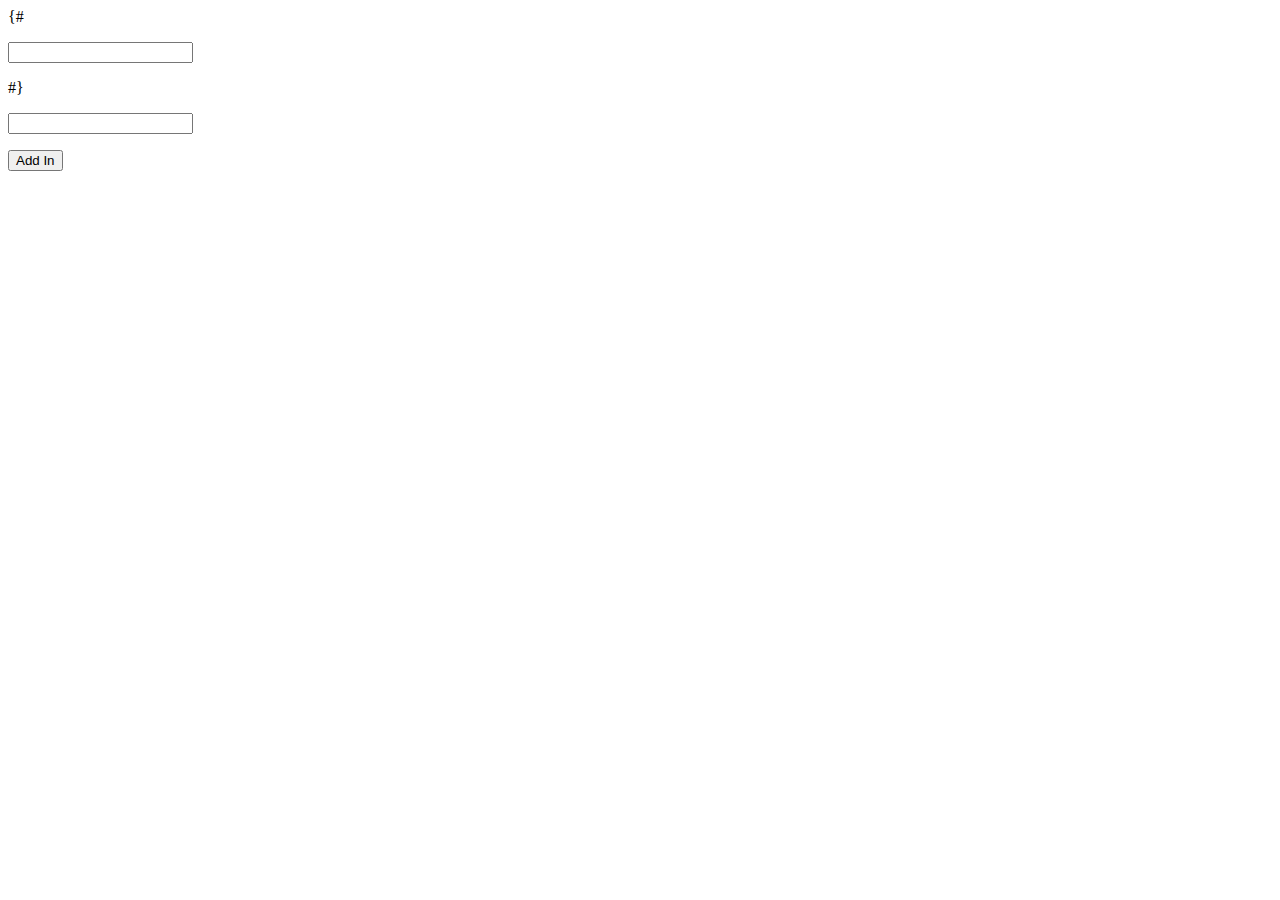
<file: templates/Addkey.html>
<!DOCTYPE html>
<html lang="en">
<head>
    <meta charset="UTF-8">
</head>
<body>


<form action="/Add" method="post">
              {# <p><input name="username"></p> #}
              <p><input name="key" ></p>
              <p><button type="submit">Add In</button></p>
              </form>

</body>
</html>
</file>
